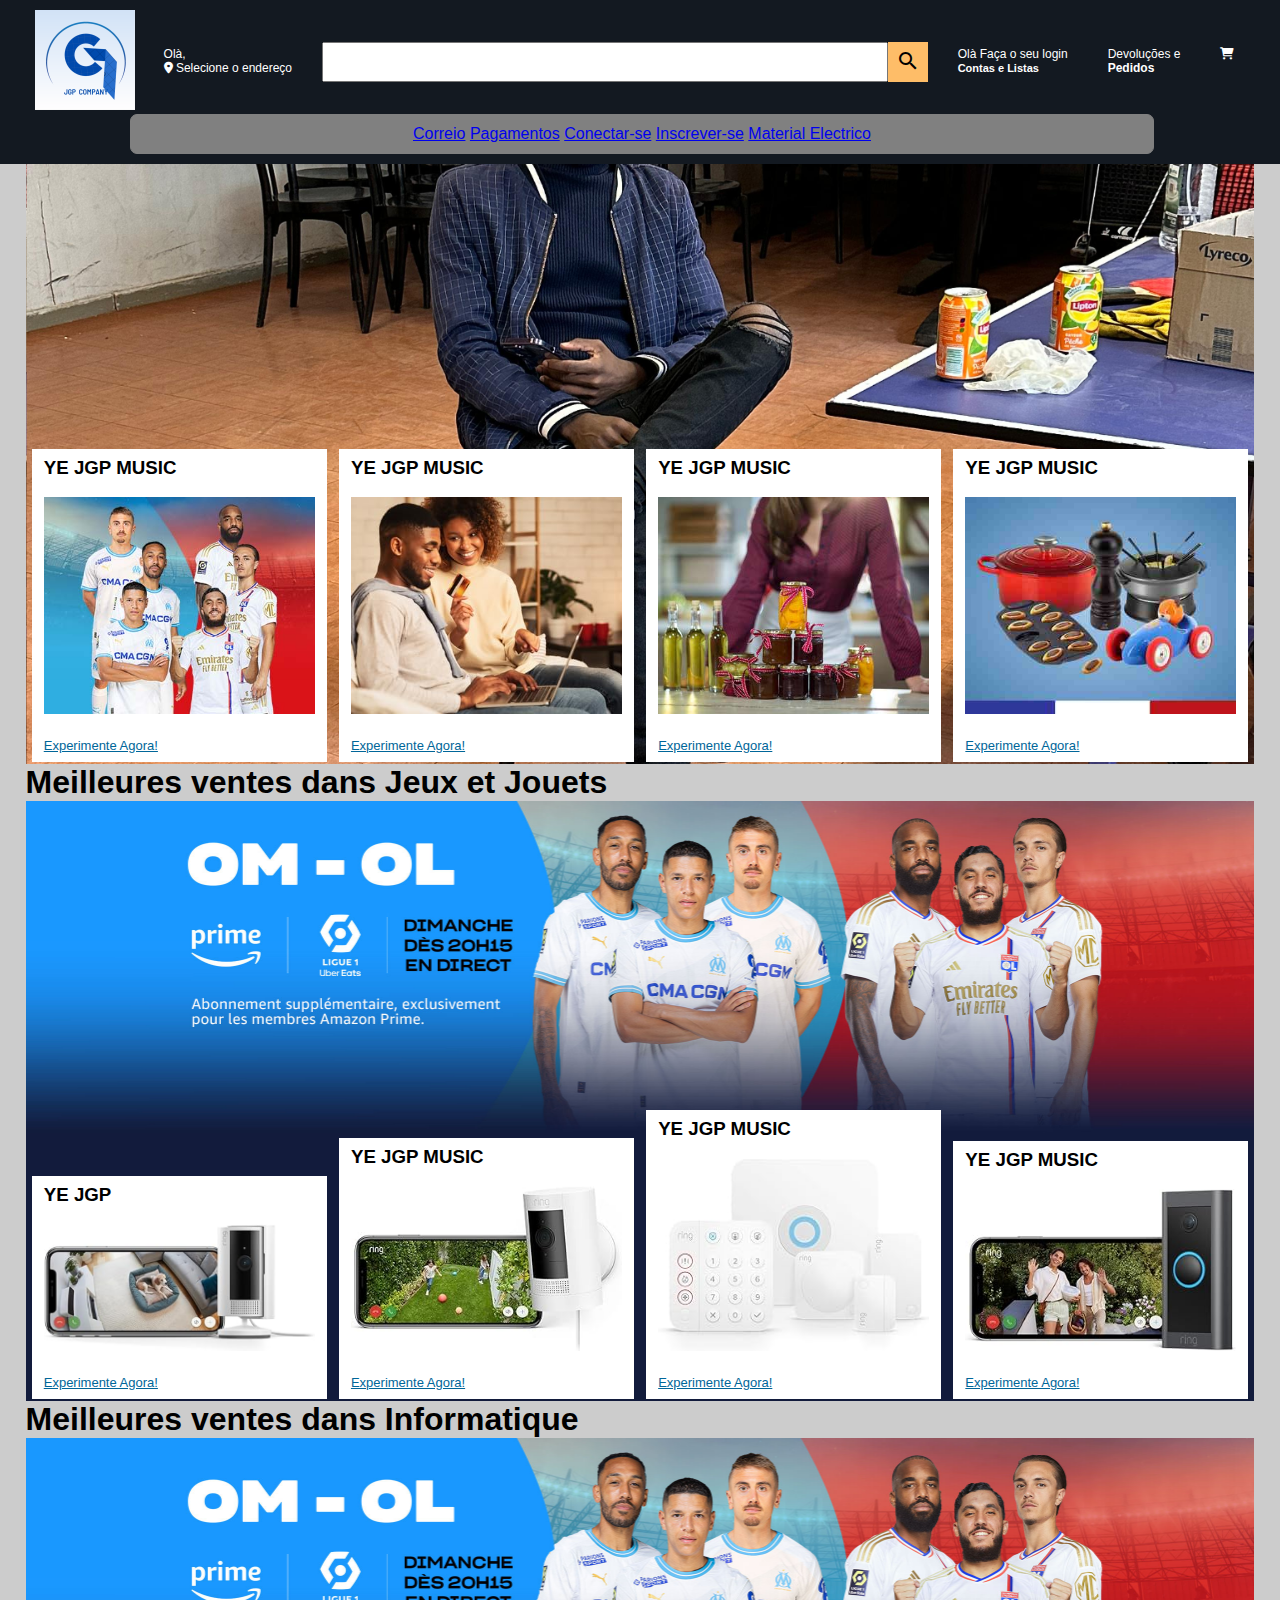
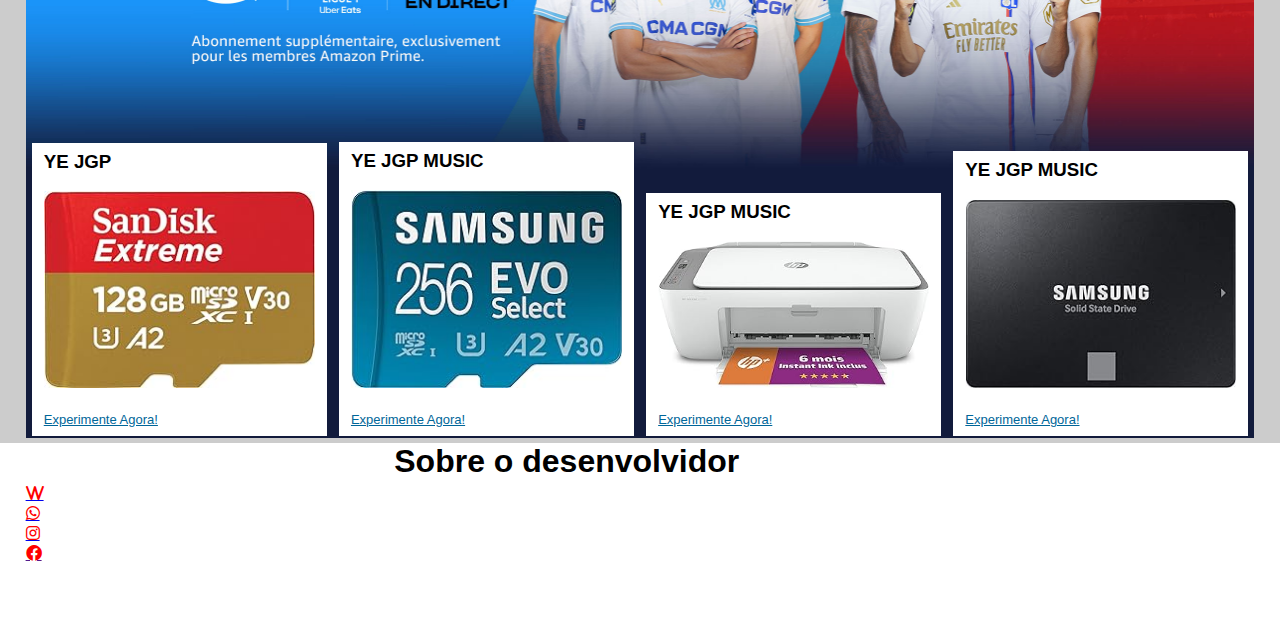
<file: index.html>
<!DOCTYPE html>
<html lang="en">
<head>
    <meta charset="UTF-8">
    <title>JGP Company </title>
  
    <link rel="stylesheet" href="https://fonts.googleapis.com/icon?family=Material+Icons">
    <meta name="viewport" content="width=device-width, initial-scale=1.0">
    <link rel="stylesheet" href="https://cdnjs.cloudflare.com/ajax/libs/animate.css/4.0.0/animate.min.css">
    <link rel="stylesheet" href="style.css">
    <link rel="stylesheet" href="https://cdnjs.cloudflare.com/ajax/libs/font-awesome/6.0.0-beta3/css/all.min.css">

</head>
<body>
    <header>
        <div class="center flex align-flex-center">
             <div class="logo">
                <img src="/img/logo_empresa1JGP.png" alt="JGP Company">
             </div>
             <div class="text-info-header">
                <p>Olà,<br><span style="font-size: 12px;"><i class="fa-solid fa-location-dot"></i> 
                    Selecione o endereço</span></p>
           
             </div> <!--text-inf-hearder-->
             <div class="input-search">
                <form method="post">
                    <input type="text">
                    <button type="submit">
                        <span class="material-icons">search</span>
                    </button>
                </form>
         </div>
         <div class="text-info-header">
             <p>Olà Faça o seu login<br></p>
             <b style="font-size: 11px;">Contas e Listas</b>
            </p>
        </div> <!--text-inf-hearder-->
        <div class="text-info-header">
            <p>Devoluções e<br><b> Pedidos</b></p>
            </div>
        <div class="text-info-header">
            <p class="flex align-flex-end"> <span style="padding: 0 8;"><i class="fa-sharp fa-solid fa-cart-shopping"></i></span></p>
    
        </div>
        </div>   <!--center-->
        <div class="pagina">
        <ul>
            <li>
            <a href="correio.html">Correio</a>
            <a href="Pagamentos/pagamento.html">Pagamentos</a>
            <a href="Login/login.html">Conectar-se</a>
            <a href="Inscricão/inscricao.html">Inscrever-se</a>
            <a href="Electrodomestico/eletro.html">Material Electrico</a>
        </li>
    </ul>
        </div>

    </header>
    <!--Divisão nova 29/10/2023-->
    <section class="main">
        <div class="center">
            <div class="vitrine">
         <div class="box-vitrine">
            <h3>YE JGP MUSIC</h3>
            <br/>
            <img src="/img/site1.jpg" alt="">
            <br/>
            <br>
            <a href="">Experimente Agora!</a>
         </div>      
         <div class="box-vitrine">
            <h3>YE JGP MUSIC</h3>
            <br/>
            <img src="/img/site2.jpg" alt="">
            <br/>
            <br>
            <a href="">Experimente Agora!</a>
         </div> 
         <div class="box-vitrine">
            <h3>YE JGP MUSIC</h3>
            <br/>
            <img src="/img/site3.jpg" >
            <br/>
            <br>
            <a href="">Experimente Agora!</a>
         </div>   
         <div class="box-vitrine">
            <h3>YE JGP MUSIC</h3>
            <br/>
            <img src="/img/site4.jpg" alt="">
            <br/>
            <br>
            <a href="">Experimente Agora!</a>
         </div> 
        </div>  <!--Vitrine-->
        </div>  <!--Center-->

        <div class="bloco">  <!--Segunda seccão de imagens-->
            <h1>Meilleures ventes dans Jeux et Jouets</h1>
            <div class="divisao"> 
            <div class="imagem">
            <h3>YE JGP</h3>
            <br/>
            <img src="/img/IMAGP11.png" >
            <br/>
            <br>
            <a href="">Experimente Agora!</a>
            </div>

        <div class="imagem">
            <h3>YE JGP MUSIC</h3>
            <br/>
            <img src="/img/IMAGP12.jpg" >
            <br/>
            <br>
            <a href="">Experimente Agora!</a>
        </div>

        <div class="imagem">
            <h3>YE JGP MUSIC</h3>
            <br/>
            <img src="/img/IMAGP13.jpg" >
            <br/>
            <br>
            <a href="">Experimente Agora!</a>
        </div>

        <div class="imagem">
            <h3>YE JGP MUSIC</h3>
            <br/>
            <img src="/img/IMAGP14.jpg" >
            <br/>
            <br>
            <a href="">Experimente Agora!</a>
        </div>

        </div>
    </div>   <!--Final do segundo blok-->

    <div class="bloco">  <!--Terceira seccão de imagens-->
        <h1>Meilleures ventes dans Informatique</h1>
        <div class="divisao"> 
        <div class="imagem">
        <h3>YE JGP</h3>
        <br/>
        <img src="/img/Inf1.jpg" >
        <br/>
        <br>
        <a href="">Experimente Agora!</a>
        </div>

    <div class="imagem">
        <h3>YE JGP MUSIC</h3>
        <br/>
        <img src="/img/Inf2.jpg" >
        <br/>
        <br>
        <a href="">Experimente Agora!</a>
    </div>

    <div class="imagem">
        <h3>YE JGP MUSIC</h3>
        <br/>
        <img src="/img/Inf3.jpg" >
        <br/>
        <br>
        <a href="">Experimente Agora!</a>
    </div>

    <div class="imagem">
        <h3>YE JGP MUSIC</h3>
        <br/>
        <img src="/img/Inf4.jpg" >
        <br/>
        <br>
        <a href="">Experimente Agora!</a>
    </div>

    </div>
</div>   <!--Final do terceiro blok-->

    </section> <!--main-->
    <div class="sobre">
        <h1>Sobre o desenvolvidor</h1>
        <a href="https://www.w3schools.com/"><i class="fa-solid fa-w"></i></a> 
        <a href="https://wa.me/33777444919?text=o%20meu%20link%20do%20whatsapp"><i class="fa-brands fa-whatsapp"></i></a>
        <a href="https://www.netflix.com"><i class="fa-brands fa-instagram"></i></a>
        <a href=""><i class="fa-brands fa-facebook"></i></a>
    </div>
</body>
</html>
</file>
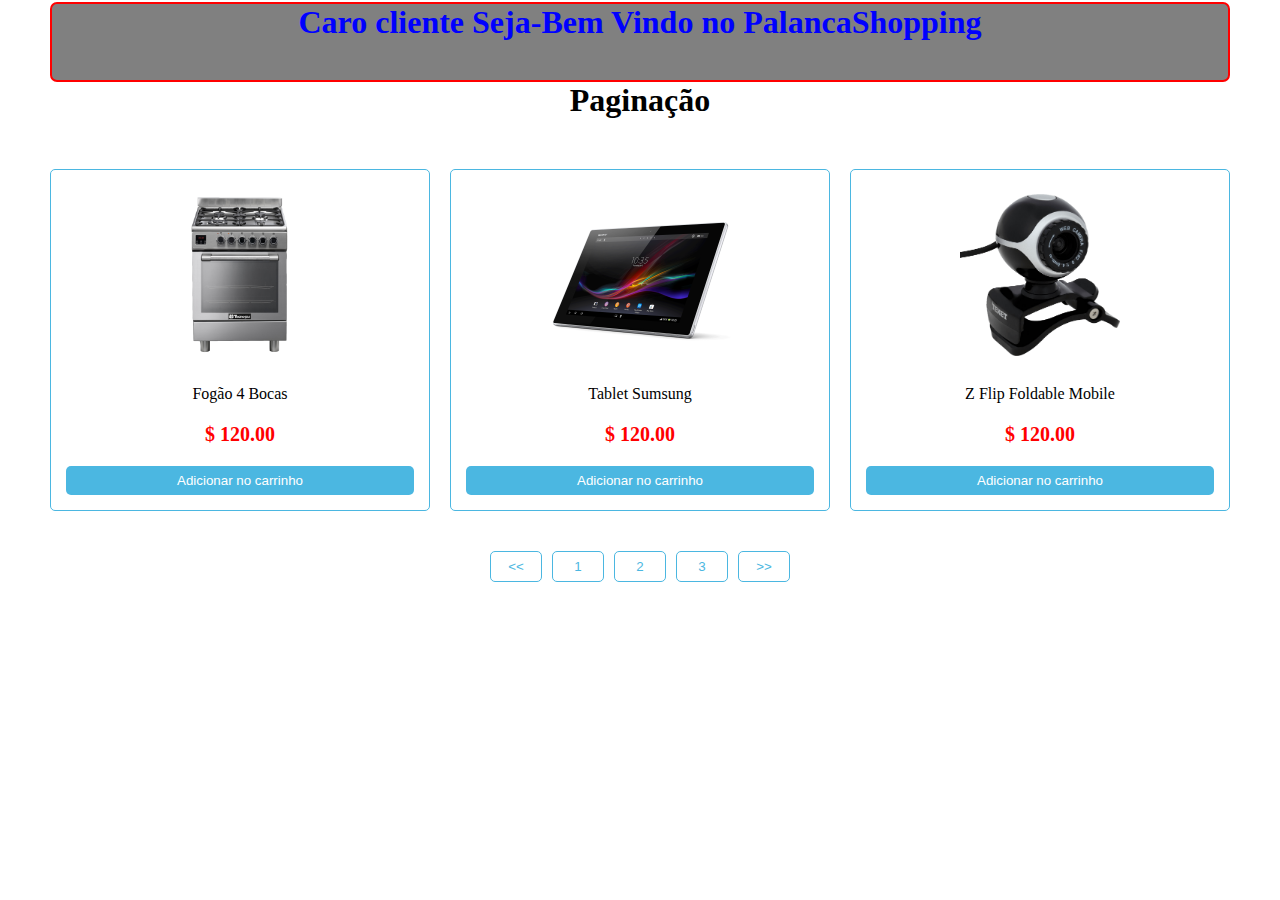
<file: Electrodomestico/eletro.html>
<!DOCTYPE html>
<html lang="en">
<head>
    <meta charset="UTF-8">
    <meta name="viewport" content="width=device-width, initial-scale=1.0">
    <title>Electrodomestico</title>
    <link rel="stylesheet" href="eletro.css">
</head>
<body>
    <div class="principal">
        <h1>Caro cliente Seja<span>-Bem Vindo no PalancaShopping</span></h1>
    </div>
    <div class="container">
        <h1>Paginação</h1>
        <div id="root"></div>
        <div id="btns"></div>
    </div>
    <script src="electro.js"></script>
</body>
</html>
</file>
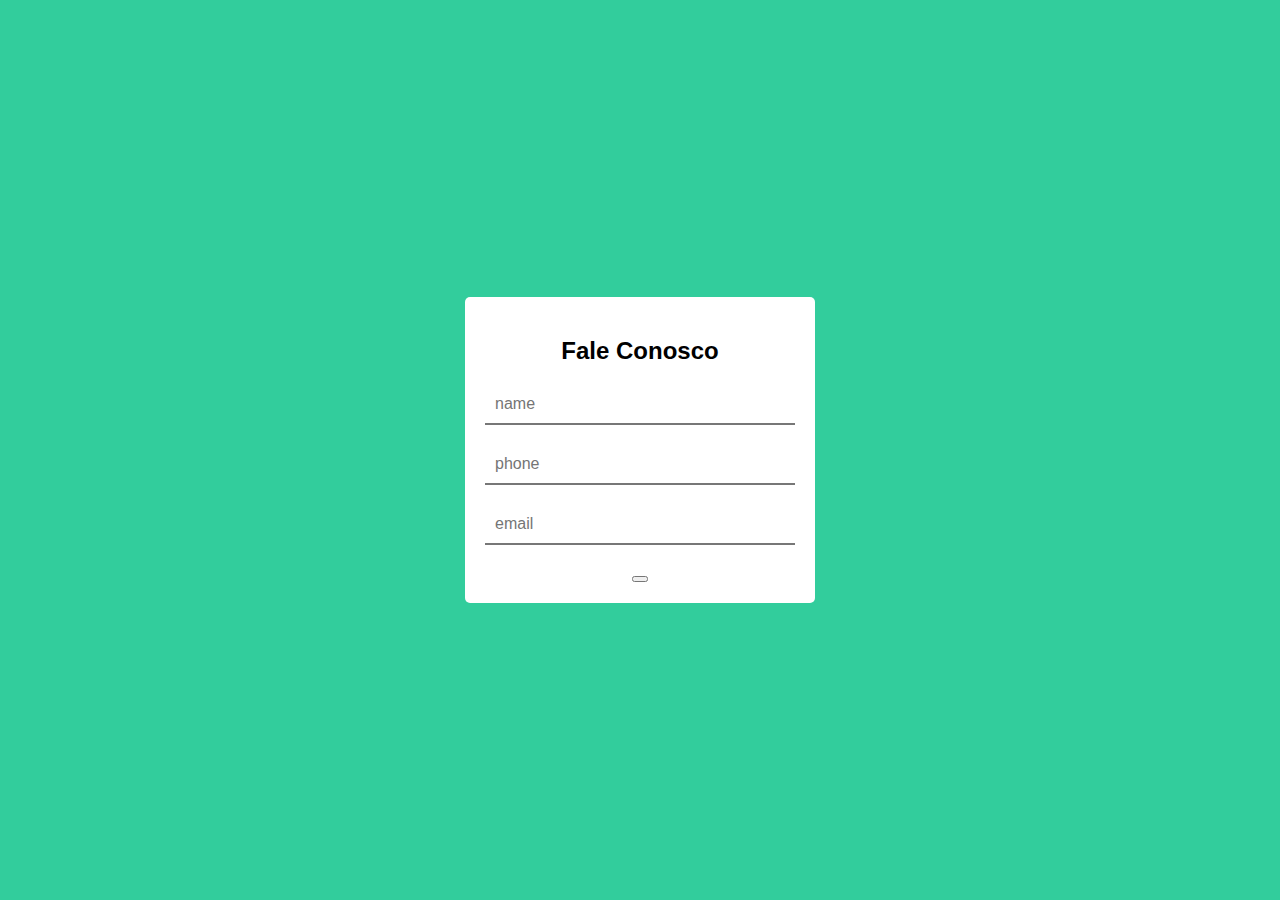
<file: Inscricão/inscricao.html>
<!DOCTYPE html>
<html lang="en">
<head>
    <meta charset="UTF-8">
    <meta name="viewport" content="width=device-width, initial-scale=1.0">
    <link rel="stylesheet" href="inscricao.css">
    <title>Document</title>
</head>
<body>
    <div class="container">
        <h2>Fale Conosco</h2>
        <form onsubmit="emailSend(); reset(); return false;">
            <input type="text" id="name" placeholder="name" name="name" required>
            <input type="text" id="phone" placeholder="phone" name="phone" required>
            <input type="text" id="email" placeholder="email" name="email" required>
            <button type="submit"></button>
        </form>
    </div>
    
</body>
</html>
</file>
<file: style.css>
*{
    margin: 0;
    padding: 0;
    box-sizing: border-box;
    font-family: Verdana, Geneva, Tahoma, sans-serif;
}

body {
    background-color:#ccc;  /* core de fundo para o orpo principal*/
}

/*
boot Css
*/
.center{
    max-width: 1680px;
    margin: 0 auto;
    padding: 0 2%;
}

.flex{display: flex;}

.align-flex-center{
    justify-content: center;
    align-items: center;
}

.align-flex-end{
    justify-content: flex-end;
    align-items: flex-end;
}

/* Fim do Boot Css*/

header{
    
    background-color: #131921;
    color: white;
    padding: 10px 0;
}

.logo img{
    width: 100px;
}
.logo img{
    transition:ease 2ms;
    cursor: pointer;
}
.logo img:hover{
    border-radius:5px;
    outline: 1px solid rgb(55, 0, 255);
}
.logo{
    padding:0 9px;
}

.input-search {
    padding:0 10px;
   width: 70%;
   display: flex;
}

.input-search form{
    display: flex;
    width: 100%;
}
.input-search input[type=text]{
    width: calc(100% - 40px);
    height: 40px;
}

.input-search button{
    width: 40px;
    border: 0;
    height: 40px;
    background-color: #febd68;
}

.text-info-header{
    height: 30px;
    font-size: 12px;
    margin:8px 0;
    padding:0 20px;
    cursor: pointer;
}

.text-info-header:hover{
    border-radius:5px;
    outline: 1px solid white;
}
.text-info-header p{
    white-space:nowrap;
}

/* Programation da parate do pagina */
.pagina{
  width: 80%;
  height: 40px;
  background-color: gray;
  border: 1px solid grey;
  border-radius: 7px;
 text-align: center;
 justify-content: center;
 margin-left: 130px;
}

.pagina  ul {
    list-style-type: none;
    padding-left: 0; 
    padding: 10px; 
  }

.pagina li{
    margin-bottom: 10px;
} 
/* Baner Principal */
.vitrine {
    min-height: 600px;
    width: 100%;
    background-image:url('/img/Paulino3.jpg') ;
    background-position: center;
    background-size: cover;
    display: flex;
    align-items: flex-end;
    flex-wrap: nowrap;
    justify-content: space-around;
    background-size: cover; /* Isso ajustará a imagem para cobrir toda a página */

}

.box-vitrine{
    position: relative;
    top:-2px;
    width: 24%;
    background-color: white;
    padding: 8px 12px;
}
.box-vitrine a{
 color: #069;
font-size: 13px;
}

.box-vitrine img{
    width: 100%;
}

/* Segunda Secção */
.bloco{
    max-width: 1680px;
    margin: 0 auto;
    padding: 0 2%;
}

.divisao {
    min-height: 600px;
    width: 100%;
    background-image:url('/img/image_6.jpg') ;
    background-position: center;
    background-size: cover;
    display: flex;
    align-items: flex-end;
    flex-wrap: nowrap;
    justify-content: space-around;
}

.imagem{
    position: relative;
    top:-2px;
    width: 24%;
    background-color: white;
    padding: 8px 12px;
}

.imagem a{
    color: #069;
   font-size: 13px;
   }
   
   .imagem img{
       width: 100%;
   }

   .sobre{
    max-width: 1680px;
    margin: 0 auto;
    padding: 0 2%;
}

   .sobre{
    height: 200px;
    background-color: white;
   }
   .sobre h1{
    margin:5px 30%;
   }
   .sobre i{
    width: 20px;
    height:20px;
    color: red;
    display: flex;
 
   }
</file>
<file: Electrodomestico/eletro.css>
*{
    margin: 0;
    padding: 0;
    box-sizing: border-box;
}
body{
    padding: 2px 50px;
    
}

.principal{
    border-radius:7px;
    border: 2px solid red;
    height:80px;
    width: 100%;
    background-color: grey;
}

.principal h1{
    justify-content: center;
    text-align: center;
    color:blue;   
}
/* Carrinho */
.principal i{
   margin:-100px 95%;
   color: white;
}



/* Fim Do carrinho */
h1{
    justify-content: center;
    text-align: center;
}

#root{
    width: 100%;
    display: grid;
    grid-template-columns: repeat(3, 1fr);
    grid-gap: 20px;
    margin-top: 50px;
}

.box{
    display: flex;
    flex-direction: column;
    align-items: center;
    justify-content: space-between;
    border: 1px solid #4bb7e1;
    border-radius: 5px;
    padding: 15px;
}

.img-box{
    width: 100%;
    height: 180px;
    display: flex;
    align-items: center;
    justify-content: center;
}

.images{
    max-height: 90%;
    max-width: 90%;
    object-fit: center;
    object-position: center;
}

.bottom{
    margin-top: 20px;
    width: 100%;
    text-align: center;
    display: flex;
    flex-direction: column;
    align-items: center;
    justify-content: space-between;
    height: 110px;
}
h2{
    font-size: 20px;
    color: red;
}
button{
    width: 100%;
    position: relative;
    border: none;
    border-radius: 5px;
    background-color: #4bb7e1;
    padding: 7px 25px;
    cursor: pointer;
    color: white;
}
button:hover{
    background-color: #333;
}

/*  terceira parte do js*/
#btns{
    display: flex;
    justify-content: center;
}

#btns>button{
   border: 1px solid #4bb7e1;
   background: none;
   color: #4bb7e1;
   display: flex;
   align-items: center;
   justify-content: center;
   width: 20px;
   margin: 40px 5px;
}

#btns>button:hover{
    background: #4bb7e1;
    color: white;
}
</file>
<file: Inscricão/inscricao.css>
*{
    
    box-sizing: border-box;
    font-family:'poppins', sans-serif;
}
body{
    margin: 0;
    padding: 0;
    height: 100vh;
    display: flex;
    align-items: center;
    justify-content: center;
    background-color: #32cd9c;
}

.container{
    width: 350px;
    background-color: white;
    border-radius: 5px;
    padding: 20px;
    text-align: center;
}

.container input{
    width: 100%;
    padding: 10px;
    border: none;
    border-bottom: 2px solid #777777;
    margin-bottom: 20px;
    font-size: 16px;
    outline: none;
}

.btn{
    width: 100%;
    border: none !important;
    background-color: #32cd9c;
    margin: 15px 0;
    font-size: 16px;
    padding: 14px;
    cursor: pointer;
}
</file>
